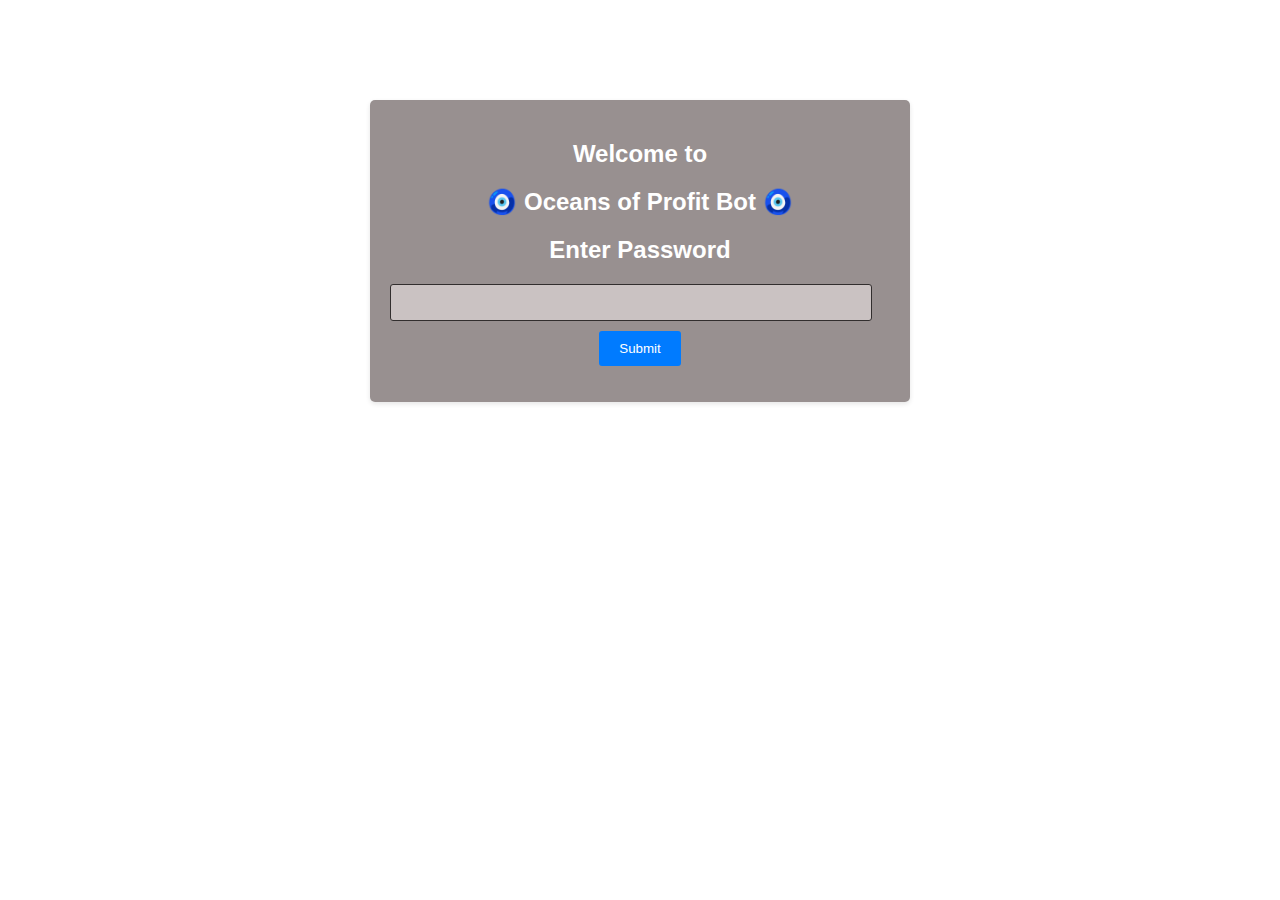
<file: static/media/oceansOfProfit.html>
<!DOCTYPE html>
<html lang="en">
<head>
  <meta charset="UTF-8">
  <meta name="viewport" content="width=device-width, initial-scale=1.0">
  <title>🧿 Oceans of Profit 🧿</title>
  <style>
    body {
      font-family: Arial, sans-serif;
      margin: 0;
      padding: 0;
      background-size: cover;
    }
    .container {
      max-width: 500px;
      margin: 0 auto;
      margin-top: 100px;
      background-color: rgba(126, 116, 116, 0.8);
      padding: 20px;
      border-radius: 5px;
      box-shadow: 0 2px 5px rgba(0, 0, 0, 0.1);
    }
    h2 {
      text-align: center;
      margin-bottom: 20px;
      color: #ffffff;
    }
    label {
      display: block;
      margin-bottom: 5px;
      color: #ffffff;
    }
    input[type="text"], input[type="password"], select, textarea {
      width: 92%;
      padding: 10px;
      margin-bottom: 10px;
      background-color: #cac2c2;
      border: 1px solid #322e2e;
      border-radius: 3px;
    }
    select {
      height: 150px;
    }
    button {
      background-color: #007bff;
      color: #ffffff;
      border: none;
      padding: 10px 20px;
      border-radius: 3px;
      cursor: pointer;
      display: block;
      margin: 0 auto;
      transition: background-color 0.3s ease;
    }
    button:hover {
      background-color: #0056b3;
    }
    .success-alert {
      background-color: #d4edda;
      color: #155724;
      border: 1px solid #c3e6cb;
      padding: 10px;
      border-radius: 5px;
      margin-top: 20px;
    }
    #mainContent { display: none; }
    #error { color: red; text-align: center; }
  </style>
</head>
<body>
  <div class="container" id="passwordPrompt">
    <h2>Welcome to</h2> <h2>🧿 Oceans of Profit Bot 🧿</h2>
    <h2>Enter Password</h2>
    <input type="password" id="passwordInput" />
    <button onclick="checkPassword()">Submit</button>
    <p id="error"></p>
  </div>

  <div class="container" id="mainContent">
    <h2>🧿 Oceans of Profit Bot 🧿</h2>
    <form id="myForm">
      <label for="headline">Headline:</label>
      <input type="text" id="headline" name="headline" required>

      <label for="message">Message:</label>
      <textarea id="message" cols="57" rows="5"></textarea>

      <input type="file" id="imageInput" name="imageInput">

      <label for="options">Select Channels:</label>
      <label>Select All: <input type="checkbox" id="selectAll"></label>

      <select id="options" name="options[]" multiple>
        <option value="-1002441832493" style="color: #ffffff;">🧿🧿OCEANS OF PROFIT TRIAL🧿🧿</option>
        <option value="-1002871965125" style="color: #ffffff;">🧿OCEANS OF PROFIT TRIAL🧿</option>

        <option value="-1002704620071" style="color: #ffffff;">OCEANS OF PROFIT 🧿 TRIAL</option>
        <option value="-1002690198079" style="color: #ffffff;">OCEANS OF PROFIT 🧿🧿 TRIAL</option>
        
        <option value="-1002803788085" style="color: #ffffff;">OCEANS OF PROFIT TRIAL🧿🧿</option>
        <option value="-1002776467519" style="color: #ffffff;">🧿🧿OCEANS OF PROFIT TRIAL</option>

        <option value="-1002840330694" style="color: #ffffff;">🧿 OCEANS OF PROFIT TRIAL</option>
        <option value="-1002553003025" style="color: #ffffff;">OCEANS OF PROFIT TRIAL 🧿</option>
        
        <option value="-1002797913902" style="color: #ffffff;">OCEANS OF PROFIT TRIAL🧿🧿🧿</option>
        <option value="-1002868706492" style="color: #ffffff;">🧿OCEANS OF PROFIT TRIAL🧿🧿</option>
        
        <option value="-1002769613272" style="color: #ffffff;">🧿🧿🧿OCEANS OF PROFIT TRIAL</option>
        <option value="-1002575924914" style="color: #ffffff;">🧿🧿OCEANS OF PROFIT TRIAL🧿</option>
        
        <option value="-1002862059347" style="color: #ffffff;">🧿🧿🧿OCEANS OF PROFIT TRIAL🧿</option>
        <option value="-1002750432269" style="color: #ffffff;">WELCOME BACK TO OP TRIAL🧿</option>

        <option value="-1002767725786" style="color: #ffffff;">🧿OCEANS OF PROFIT TRIAL🧿🧿🧿</option>

        <option value="-1003067230200" style="color: #ffffff;">🧿🧿🧿OCEANS OF PROFIT TRIAL🧿🧿</option>
        <option value="-1003036564791" style="color: #ffffff;">🧿🧿OCEANS OF PROFIT TRIAL🧿🧿🧿</option>
        
        <option value="-1002953243472" style="color: #ffffff;">🧿OCEANS OF PROFIT 🧿 TRIAL🧿 🧿</option>
        <option value="-1002895542471" style="color: #ffffff;">🧿🧿OCEANS OF PROFIT 🧿 TRIAL🧿</option>


        
        <option value="-1002939378759" style="color: #ffffff;">🧿🧿 OCEANS OF PROFIT TRIAL 🧿🧿🧿🧿</option>
        <option value="-1003061854513" style="color: #ffffff;">🧿🧿 OCEANS 🧿 OF PROFIT TRIAL 🧿</option>
        
        <option value="-1002975711644" style="color: #ffffff;">🧿 OCEANS OF PROFIT TRIAL 🧿🧿🧿🧿</option>
        <option value="-1003011777454" style="color: #ffffff;">🧿 OCEANS 🧿 OF PROFIT 🧿 TRIAL 🧿</option>
    </select>

      <button type="button" id="submitBtn">Submit</button>
    </form>
  </div>

  <script>
    const correctPassword = "Gtop*2255#"; // Set your desired password here

    function checkPassword() {
      const input = document.getElementById("passwordInput").value;
      if (input === correctPassword) {
        document.getElementById("passwordPrompt").style.display = "none";
        document.getElementById("mainContent").style.display = "block";
      } else {
        document.getElementById("error").textContent = "Incorrect password. Try again.";
      }
    }

    document.getElementById('selectAll').addEventListener('change', function () {
      const select = document.getElementById('options');
      for (let i = 0; i < select.options.length; i++) {
        select.options[i].selected = this.checked;
      }
    });

    window.onload = function () {
      const selectAll = document.getElementById('selectAll');
      const select = document.getElementById('options');
      selectAll.checked = true;
      for (let i = 0; i < select.options.length; i++) {
        select.options[i].selected = true;
      }
    };

    document.getElementById('submitBtn').addEventListener('click', function () {
      const headline = document.getElementById('headline').value;
      const message = document.getElementById('message').value;
      const imageInput = document.getElementById('imageInput');
      const imageFile = imageInput.files[0];
      const options = Array.from(document.querySelectorAll('#options option:checked')).map(option => option.value);
      const totalMessages = options.length;
      let messagesSent = 0;

      options.forEach(function (option) {
        const telegramUrl = "https://api.telegram.org/bot8272993368:AAGA6x2-rz5rlffjmjLYeHIYSLbvXLREI2Q/";

        if (imageFile) {
          const formData = new FormData();
          formData.append("chat_id", option);
          formData.append("caption", `<b>${headline}</b>\n${message}`);
          formData.append("parse_mode", "HTML");
          formData.append("photo", imageFile);

          fetch(telegramUrl + "sendPhoto", {
            method: 'POST',
            body: formData
          });
        } else {
          const url = telegramUrl + "sendMessage?chat_id=" + encodeURIComponent(option) +
                      "&text=" + encodeURIComponent(`<b>${headline}</b>\n${message}`) +
                      "&parse_mode=HTML";
          fetch(url)
            .then(response => response.json())
            .catch(error => {
              console.error('There was a problem with the Telegram API request:', error);
            });
        }
        messagesSent++;
      });

      if (messagesSent === totalMessages) {
        document.getElementById('message').value = "";
        document.getElementById('headline').value = "";
        document.getElementById('imageInput').value = "";
      }
    });
  </script>
</body>
</html>
</file>
